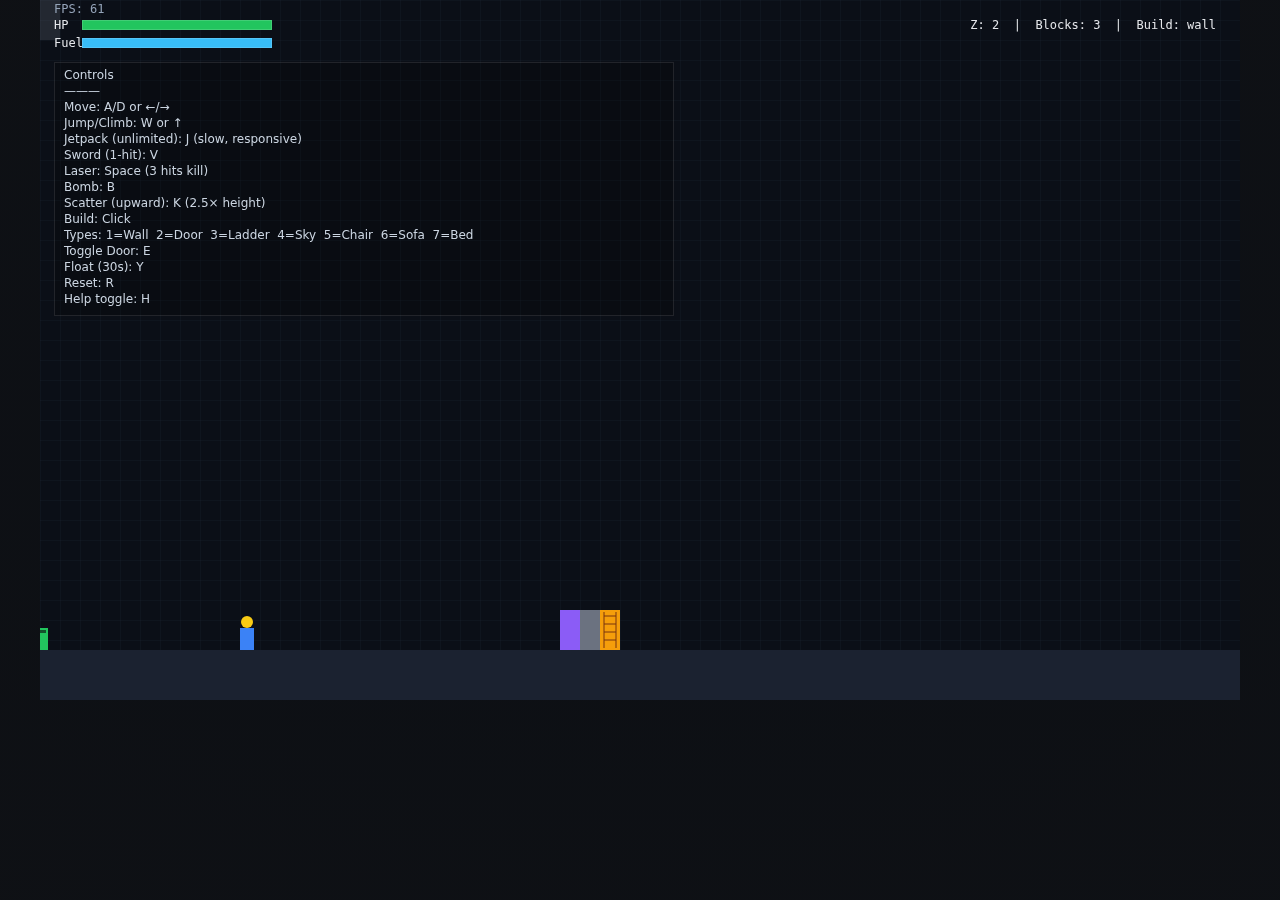
<file: index.html>
<!DOCTYPE html>
<html lang="en">
<head>
  <meta charset="utf-8" />
  <meta name="viewport" content="width=device-width, initial-scale=1" />
  <title>Zombie Defense — Canvas</title>
  <link rel="stylesheet" href="style.css?v=v5">
</head>
<body>
  <div id="wrap">
    <canvas id="game" width="1200" height="700"></canvas>
  </div>

  <!-- order matters: libs first, then game -->
  <script src="render.js?v=v7"></script>
  <script src="physics.js?v=v5"></script>
  <script src="entities.js?v=v6"></script>
  <script src="input.js?v=v8"></script>
  <script src="game.js?v=v27"></script>
</body>
</html>
</file>
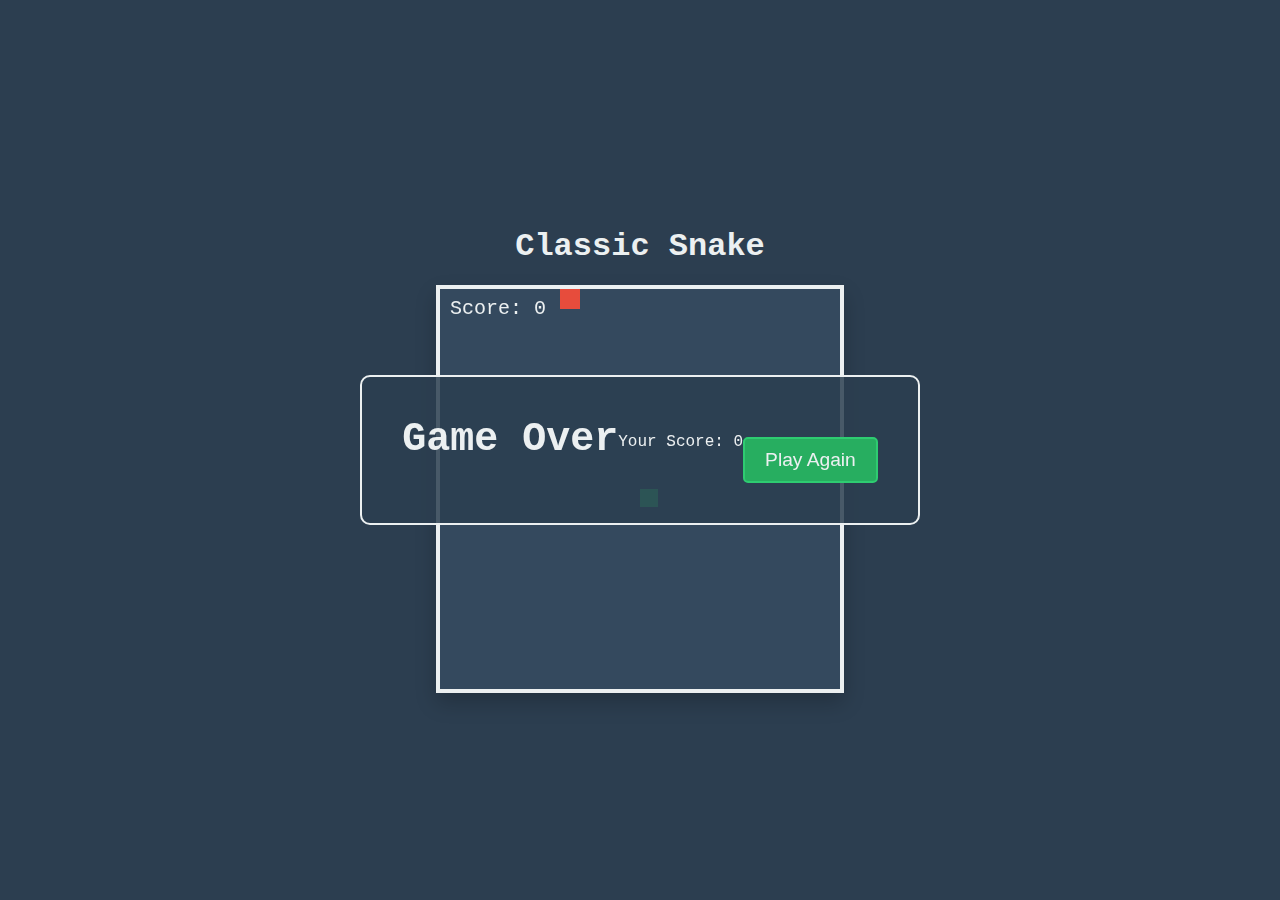
<file: snake.html>
<!DOCTYPE html>
<html lang="en">
<head>
    <meta charset="UTF-8">
    <meta name="viewport" content="width=device-width, initial-scale=1.0">
    <title>HTML5 Snake Game</title>
    <style>
        body {
            margin: 0;
            padding: 0;
            display: flex;
            flex-direction: column;
            justify-content: center;
            align-items: center;
            height: 100vh;
            background-color: #2c3e50;
            font-family: 'Courier New', Courier, monospace;
            color: #ecf0f1;
        }
        canvas {
            background-color: #34495e;
            border: 4px solid #ecf0f1;
            box-shadow: 0 10px 20px rgba(0,0,0,0.2);
        }
        h1 {
            margin-bottom: 20px;
        }
        #instructions {
            margin-top: 20px;
            font-size: 1.2em;
        }
        #gameOverScreen {
            display: none; /* Hidden by default */
            position: absolute;
            text-align: center;
            background-color: rgba(44, 62, 80, 0.85);
            padding: 40px;
            border-radius: 10px;
            border: 2px solid #ecf0f1;
        }
        #gameOverScreen h2 {
            margin: 0;
            font-size: 2.5em;
        }
        #playAgainBtn {
            margin-top: 20px;
            padding: 10px 20px;
            font-size: 1.2em;
            cursor: pointer;
            background-color: #27ae60;
            border: 2px solid #2ecc71;
            color: #ecf0f1;
            border-radius: 5px;
            transition: background-color 0.3s;
        }
        #playAgainBtn:hover {
            background-color: #2ecc71;
        }
    </style>
</head>
<body>
    <h1>Classic Snake</h1>
    <canvas id="gameCanvas" width="400" height="400"></canvas>
    <div id="instructions">Use Arrow Keys to Move</div>

    <div id="gameOverScreen">
        <h2>Game Over</h2>
        <p>Your Score: <span id="finalScore">0</span></p>
        <button id="playAgainBtn">Play Again</button>
    </div>

    <script>
        // --- SETUP ---
        const canvas = document.getElementById('gameCanvas');
        const ctx = canvas.getContext('2d');
        const gameOverScreen = document.getElementById('gameOverScreen');
        const finalScoreEl = document.getElementById('finalScore');
        const playAgainBtn = document.getElementById('playAgainBtn');

        const gridSize = 20; // Size of each square in the grid
        const tileCount = canvas.width / gridSize; // 400 / 20 = 20 tiles

        // --- GAME STATE ---
        let snake, food, score, direction, gameOver;

        // Function to initialize/reset the game state
        function initGame() {
            // Snake starts as an array of segments (x,y positions)
            snake = [{ x: 10, y: 10 }]; 
            
            // Place initial food
            placeFood(); 
            
            score = 0;
            direction = { x: 0, y: 0 }; // Snake is still until a key is pressed
            gameOver = false;

            gameOverScreen.style.display = 'none';
            document.getElementById('instructions').style.display = 'block';
        }

        // --- GAME LOOP ---
        function gameLoop() {
            if (gameOver) {
                showGameOver();
                return; // Stop the loop if game is over
            }

            update();
            draw();
            
            // Controls the speed of the game. Lower number = faster game.
            setTimeout(gameLoop, 1000 / 10); // Run loop 10 times per second
        }

        // --- UPDATE LOGIC ---
        function update() {
            // Move the snake
            const head = { x: snake[0].x + direction.x, y: snake[0].y + direction.y };
            snake.unshift(head); // Add new head to the front

            // Check for food collision
            if (head.x === food.x && head.y === food.y) {
                score++;
                placeFood(); // Place new food
            } else {
                if (direction.x !== 0 || direction.y !== 0) {
                    snake.pop(); // Remove tail segment if no food was eaten
                }
            }

            // Check for wall collision
            if (head.x < 0 || head.x >= tileCount || head.y < 0 || head.y >= tileCount) {
                gameOver = true;
            }

            // Check for self-collision
            for (let i = 1; i < snake.length; i++) {
                if (head.x === snake[i].x && head.y === snake[i].y) {
                    gameOver = true;
                }
            }
        }

        // --- DRAWING LOGIC ---
        function draw() {
            // Clear the canvas with the background color
            ctx.fillStyle = '#34495e';
            ctx.fillRect(0, 0, canvas.width, canvas.height);

            // Draw the snake
            ctx.fillStyle = '#2ecc71'; // Green snake
            snake.forEach(segment => {
                ctx.fillRect(segment.x * gridSize, segment.y * gridSize, gridSize - 2, gridSize - 2);
            });

            // Draw the food
            ctx.fillStyle = '#e74c3c'; // Red food
            ctx.fillRect(food.x * gridSize, food.y * gridSize, gridSize, gridSize);
            
            // Draw the score
            ctx.fillStyle = '#ecf0f1';
            ctx.font = '20px "Courier New"';
            ctx.fillText('Score: ' + score, 10, 25);
        }

        // --- HELPER FUNCTIONS ---
        function placeFood() {
            food = {
                x: Math.floor(Math.random() * tileCount),
                y: Math.floor(Math.random() * tileCount)
            };
            // Ensure food doesn't spawn on the snake
            for (let segment of snake) {
                if (segment.x === food.x && segment.y === food.y) {
                    placeFood(); // Recursively try again
                }
            }
        }
        
        function showGameOver() {
            finalScoreEl.textContent = score;
            gameOverScreen.style.display = 'flex';
            document.getElementById('instructions').style.display = 'none';
        }

        // --- INPUT HANDLING ---
        document.addEventListener('keydown', (e) => {
            switch (e.key) {
                case 'ArrowUp':
                    if (direction.y === 0) direction = { x: 0, y: -1 }; // Can't reverse
                    break;
                case 'ArrowDown':
                    if (direction.y === 0) direction = { x: 0, y: 1 };
                    break;
                case 'ArrowLeft':
                    if (direction.x === 0) direction = { x: -1, y: 0 };
                    break;
                case 'ArrowRight':
                    if (direction.x === 0) direction = { x: 1, y: 0 };
                    break;
            }
        });

        playAgainBtn.addEventListener('click', () => {
            initGame();
            gameLoop();
        });

        // --- START THE GAME ---
        initGame();
        gameLoop();
    </script>
</body>
</html>
</file>
<file: style.css>
:root{
  --bg:#0f1115; --panel:#171a22; --ink:#e6edf3; --accent:#5eead4; --grid:#262b36;
  --danger:#ef4444; --ok:#22c55e;
}
*{box-sizing:border-box}
html,body{height:100%}
body{
  margin:0; font-family:system-ui,-apple-system,Segoe UI,Roboto,Ubuntu,Cantarell,Noto Sans,"Helvetica Neue",Arial;
  color:var(--ink);
  background:radial-gradient(1200px 700px at 50% 50%, #0c0f14, var(--bg));
  display:flex; flex-direction:column; align-items:center; gap:10px
}
header{width:min(1400px,100%); padding:8px 12px; display:flex; align-items:center; justify-content:space-between}
header .title{font-weight:700; letter-spacing:.2px}
header .pill{background:var(--panel); border:1px solid #222736; padding:8px 10px; border-radius:999px; font-size:12px; opacity:.9}
.stage-wrap{
  position:relative; width:100%; max-width:1400px; background:linear-gradient(#0b0d12,#0a0c10);
  border:1px solid #222736; border-radius:16px; overflow:hidden; box-shadow:0 10px 40px rgba(0,0,0,.45);
  aspect-ratio:1200/700
}
canvas#game{width:100%; height:auto; display:block; background:transparent}
.hud{position:absolute; inset:0; pointer-events:none; display:flex; flex-direction:column; justify-content:space-between}
.topbar{display:flex; gap:8px; padding:10px; align-items:center}
.card{background:rgba(23,26,34,.8); border:1px solid #222736; border-radius:12px; padding:8px 10px; backdrop-filter:blur(6px)}
.healthbar{width:260px; height:14px; background:#212636; border-radius:8px; position:relative; overflow:hidden}
.healthbar .fill{position:absolute; inset:0; width:100%; background:linear-gradient(90deg, var(--ok), #5ad07a)}
.healthbar .hit{position:absolute; inset:0; background:linear-gradient(90deg,#f87171,#ef4444); transition:width .3s ease}
.controls{font-size:12px; opacity:.9; line-height:1.4}
.controls kbd{background:#10131a; border:1px solid #222736; border-bottom-color:#1b2130; border-radius:6px; padding:2px 6px; font-size:11px; box-shadow:inset 0 -2px 0 rgba(0,0,0,.2)}
.bottombar{display:flex; gap:8px; padding:10px; align-items:flex-end; justify-content:space-between}
.legend{font-size:12px; opacity:.85}
.button-row{pointer-events:auto; display:flex; gap:8px}
.btn{cursor:pointer; background:#0f131d; border:1px solid #222736; color:var(--ink); padding:8px 10px; border-radius:10px; font-size:13px}
.btn[aria-pressed="true"]{outline:2px solid var(--accent); border-color:#2a3a4e}
.fps{position:absolute; top:10px; right:10px; font-size:12px; opacity:.6}
</file>
